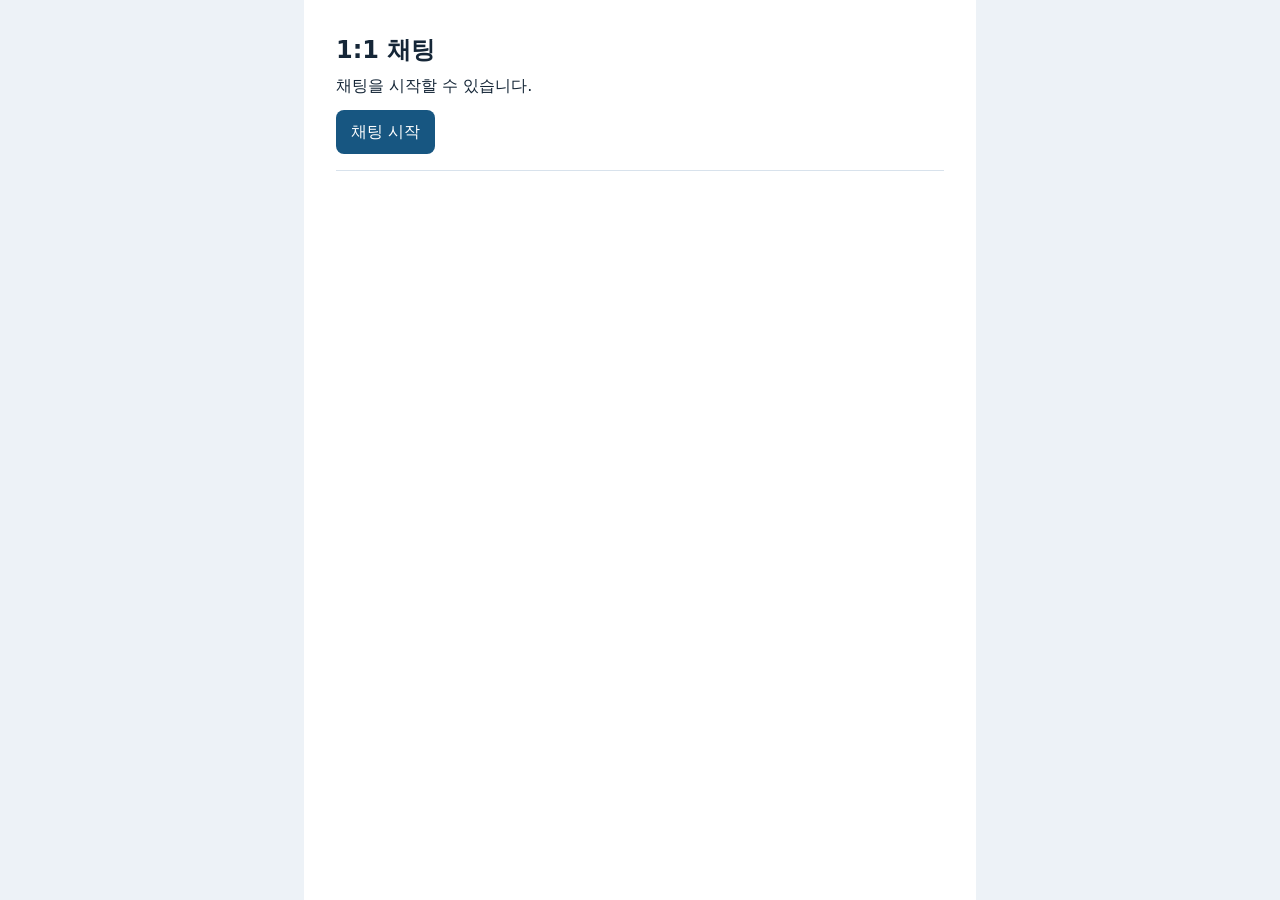
<file: www/chat.html>
<!doctype html>
<html lang="ko">
<head>
  <meta charset="utf-8">
  <meta name="viewport" content="width=device-width, initial-scale=1">
  <title>1:1 채팅</title>
  <link rel="stylesheet" href="style.css">
  <script src="chat.js" defer></script>
</head>
<body class="chat-page">
  <main class="chat">
    <header class="chat-header">
      <h1>1:1 채팅</h1>
      <p id="status" role="status">채팅을 시작할 수 있습니다.</p>
      <p id="counts" hidden></p>
      <div class="chat-actions">
        <button id="start" type="button">채팅 시작</button>
        <button id="cancel" type="button" hidden>취소</button>
        <button id="next" type="button" hidden>다음 상대</button>
        <button id="leave" type="button" hidden>나가기</button>
        <button id="reconnect" type="button" hidden>다시 연결</button>
      </div>
    </header>

    <ul id="messages" class="chat-messages" aria-label="대화 내용" aria-live="polite" hidden></ul>

    <form id="composer" class="chat-composer" hidden>
      <label for="message">메시지</label>
      <textarea id="message" rows="2" aria-describedby="message-limit"></textarea>
      <small id="message-limit">최대 1,000자</small>
      <div class="chat-actions">
        <button type="submit">보내기</button>
        <button id="image-button" type="button">이미지 보내기</button>
        <input id="image-file" type="file" accept="image/jpeg,image/png" aria-label="보낼 이미지" hidden>
      </div>
    </form>
    <p id="notice" class="chat-notice" role="status"></p>
  </main>
</body>
</html>
</file>
<file: www/style.css>
.chat-page {
  margin: 0;
  background: #edf2f7;
  color: #152637;
  font-family: system-ui, sans-serif;
  line-height: 1.5;
}

.chat-page [hidden] {
  display: none;
}

.chat {
  box-sizing: border-box;
  width: min(100%, 42rem);
  min-height: 100dvh;
  margin-inline: auto;
  padding: clamp(0.875rem, 4vw, 2rem);
  background: #fff;
}

.chat-header {
  padding-bottom: 1rem;
  border-bottom: 1px solid #d8e2ec;
}

.chat-header h1 {
  margin: 0;
  font-size: 1.5rem;
}

.chat-header p {
  margin: 0.375rem 0 0.75rem;
}

.chat-actions {
  display: flex;
  flex-wrap: wrap;
  gap: 0.5rem;
}

.chat button {
  min-height: 2.75rem;
  padding: 0.375rem 0.875rem;
  border: 1px solid transparent;
  border-radius: 0.5rem;
  background: #175681;
  color: #fff;
  font: inherit;
  cursor: pointer;
}

.chat button:disabled {
  background: #e0e7ee;
  color: #465b70;
  cursor: default;
}

.chat :focus-visible {
  outline: 2px solid #175681;
  outline-offset: 3px;
}

.chat-messages {
  display: flex;
  flex-direction: column;
  gap: 0.75rem;
  min-height: 8rem;
  max-height: 50dvh;
  margin: 0;
  padding: 1rem 0;
  overflow: auto;
  list-style: none;
}

.chat-message {
  box-sizing: border-box;
  align-self: flex-start;
  max-width: 85%;
  padding: 0.5rem 0.75rem;
  border-radius: 0.75rem;
  background: #edf2f7;
  overflow-wrap: anywhere;
}

.chat-message-own {
  align-self: flex-end;
  background: #e0eff9;
}

.chat-sender {
  display: block;
  color: #465b70;
  font-size: 0.875rem;
}

.chat-message p {
  margin: 0;
  white-space: pre-wrap;
}

.chat-message img {
  display: block;
  max-width: 100%;
  max-height: 18rem;
  object-fit: contain;
}

.chat-composer {
  display: grid;
  gap: 0.5rem;
  padding-top: 1rem;
  border-top: 1px solid #d8e2ec;
}

.chat-composer textarea {
  box-sizing: border-box;
  width: 100%;
  padding: 0.625rem;
  border: 1px solid #687f94;
  border-radius: 0.5rem;
  color: inherit;
  font: inherit;
  resize: vertical;
}

.chat-composer small {
  color: #465b70;
}

.chat-notice {
  color: #9c2b24;
}

.flow-page {
  margin: 0;
  background: #edf2f7;
  color: #152637;
  font: 1rem/1.5 system-ui, sans-serif;
}

.flow {
  display: grid;
  grid-template-columns: minmax(0, 2fr) minmax(0, 1fr);
  align-items: start;
  gap: 1rem;
  max-width: 84rem;
  margin-inline: auto;
  padding: clamp(0.75rem, 3vw, 2rem);
}

.flow-main,
.flow-stats {
  display: grid;
  gap: 1rem;
  min-width: 0;
}

.flow-stats {
  grid-template-columns: repeat(2, minmax(0, 1fr));
}

.flow-panel,
.flow-chat {
  box-sizing: border-box;
  min-width: 0;
  border: 1px solid #d8e2ec;
  border-radius: 0.75rem;
  background: #fff;
}

.flow-panel {
  padding: clamp(0.75rem, 2.5vw, 1.5rem);
}

.flow h1,
.flow h2 {
  margin: 0 0 0.875rem;
}

.flow h1 {
  font-size: 1.625rem;
}

.flow h2 {
  font-size: 1.125rem;
}

.flow-stations {
  display: grid;
  grid-template-columns: repeat(3, minmax(0, 1fr));
  gap: 0.375rem;
}

.flow-station {
  display: grid;
  place-content: center;
  min-height: 3.5rem;
  padding: 0.25rem;
  border: 1px solid #d8e2ec;
  border-radius: 0.5rem;
  background: #f5f8fb;
  text-align: center;
  overflow-wrap: anywhere;
}

.flow-station span {
  color: #465b70;
  font-size: 0.8125rem;
}

.flow-station[data-state="offline"] {
  border-color: #e2aba5;
  background: #fff0ee;
}

.flow-station[data-state="offline"] span {
  color: #9c2b24;
}

.flow-lanes {
  position: relative;
  margin-block: 0.5rem;
}

.flow-lane {
  display: grid;
  place-items: center;
  height: 2.25rem;
 margin-inline: 16.666%;
  background: linear-gradient(#d8e2ec, #d8e2ec) center / 100% 1px no-repeat;
  color: #465b70;
  font-size: 0.8125rem;
}

#flow-dots {
  position: absolute;
  inset: 0;
  pointer-events: none;
}

.flow-dot,
.flow-swatch {
  display: inline-block;
  width: 0.5rem;
  height: 0.5rem;
  border-radius: 50%;
}

.flow-dot {
  position: absolute;
  transform: translate(-50%, -50%);
  opacity: 0;
}

.flow-relay {
  background: #687f94;
}

.flow-trace {
  background: #1767af;
}

.flow-dot.flow-trace {
  z-index: 1;
  width: 0.75rem;
  height: 0.75rem;
  box-shadow: 0 0 0 2px #fff;
}

.flow-legend {
  display: flex;
  flex-wrap: wrap;
  gap: 0.375rem 1rem;
  margin: 0;
  padding: 0;
  color: #465b70;
  font-size: 0.8125rem;
  list-style: none;
}

.flow-legend li {
  display: inline-flex;
  align-items: center;
  gap: 0.375rem;
}

.flow-panel dl {
  margin: 0;
}

.flow-panel dl div {
  display: flex;
  flex-wrap: wrap;
  justify-content: space-between;
  gap: 0 0.5rem;
  padding-block: 0.375rem;
  border-top: 1px solid #d8e2ec;
}

.flow-panel dd {
  margin: 0;
  font-variant-numeric: tabular-nums;
  overflow-wrap: anywhere;
}

.flow-table {
  width: 100%;
  table-layout: fixed;
  border-collapse: collapse;
  text-align: left;
  font-size: 0.8125rem;
}

.flow-table th,
.flow-table td {
  padding: 0.5rem 0.25rem;
  border-bottom: 1px solid #d8e2ec;
  vertical-align: top;
  overflow-wrap: anywhere;
}

.flow-table td {
  font-variant-numeric: tabular-nums;
}

.flow-chat {
  position: sticky;
  top: 1rem;
  width: 100%;
  height: min(48rem, calc(100dvh - 2rem));
}

@media (max-width: 52rem) {
  .flow {
    grid-template-columns: minmax(0, 1fr);
  }

  .flow-chat {
    position: static;
    height: 40rem;
  }
}

@media (max-width: 28rem) {
  .flow-stats {
    grid-template-columns: minmax(0, 1fr);
  }
}
</file>
